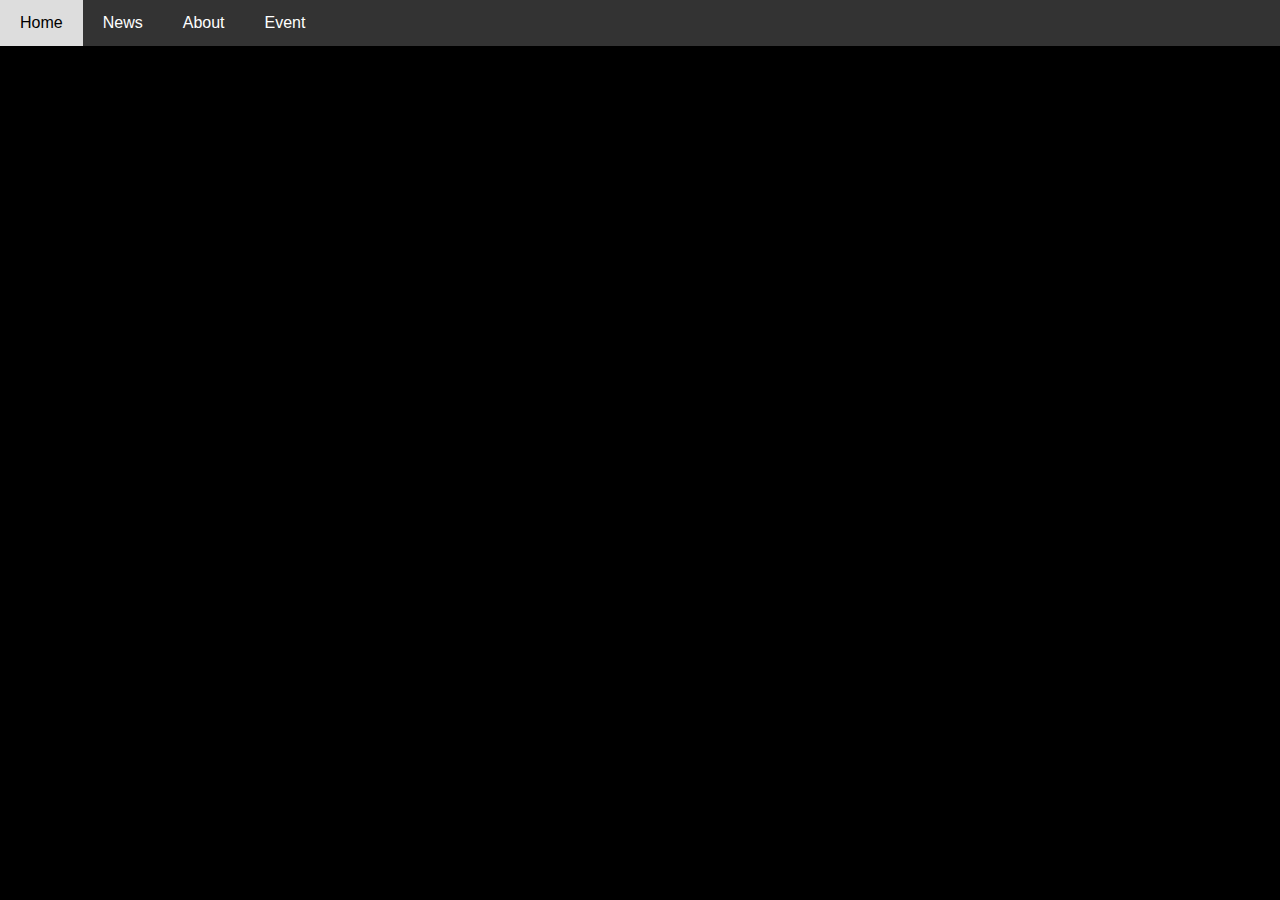
<file: index.html>
﻿<!DOCTYPE html>
<html lang="en">
<head>
                     <title>Flex Box</title>
                     <meta charset="utf-8">
                     <link rel="stylesheet" type="text/css" href="wew.css">
</head>
<body>
<div class="flex-container">
<div class="navbar">
     <a href="#">Home</a>
     <a href="#">News</a>
     <a href="#">About</a>
     <a href="#">Event</a>
</div>
</body>
</html>
</file>
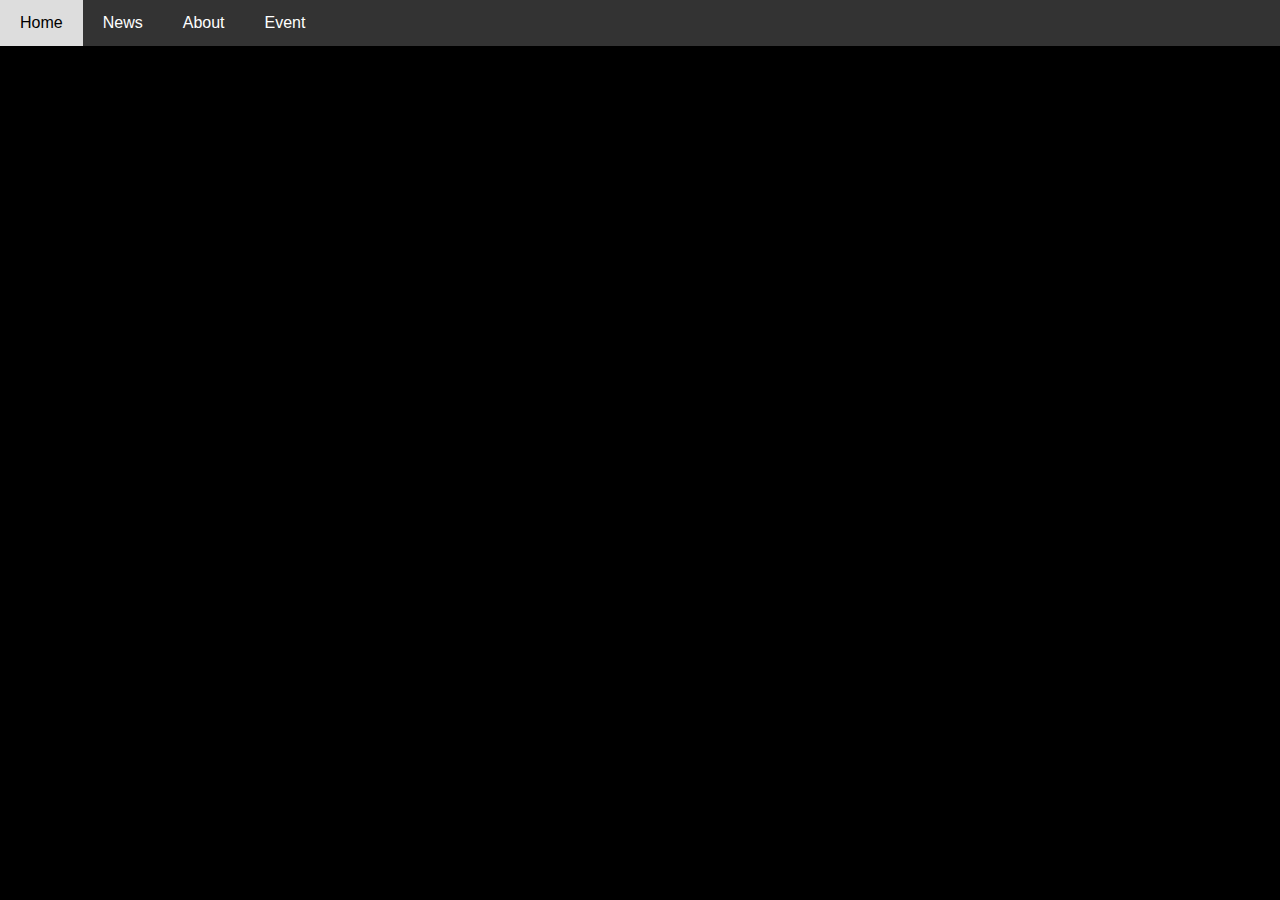
<file: ww.html>
﻿<!DOCTYPE html>
<html lang="en">
<head>
                     <title>Flex Box</title>
                     <meta charset="utf-8">
                     <link rel="stylesheet" type="text/css" href="wew.css">
</head>
<body>
<div class="flex-container">
<div class="navbar">
     <a href="#">Home</a>
     <a href="#">News</a>
     <a href="#">About</a>
     <a href="#">Event</a>
</div>
</body>
</html>
</file>
<file: wew.css>
﻿body {
margin: 0;
font-family: Arial;
background: black;
position: relative;
}

.header{
padding: 60px;
text-align: center;
background: #1abc9c;
color: white;
}

.navbar {
display: flex;
background-color: #333;
}

.navbar a {
color: white;
padding: 14px 20px;
text-decoration: none;
text-align: center;
}

.navbar a:hover {
background-color: #ddd;
color: black;
}
</file>
